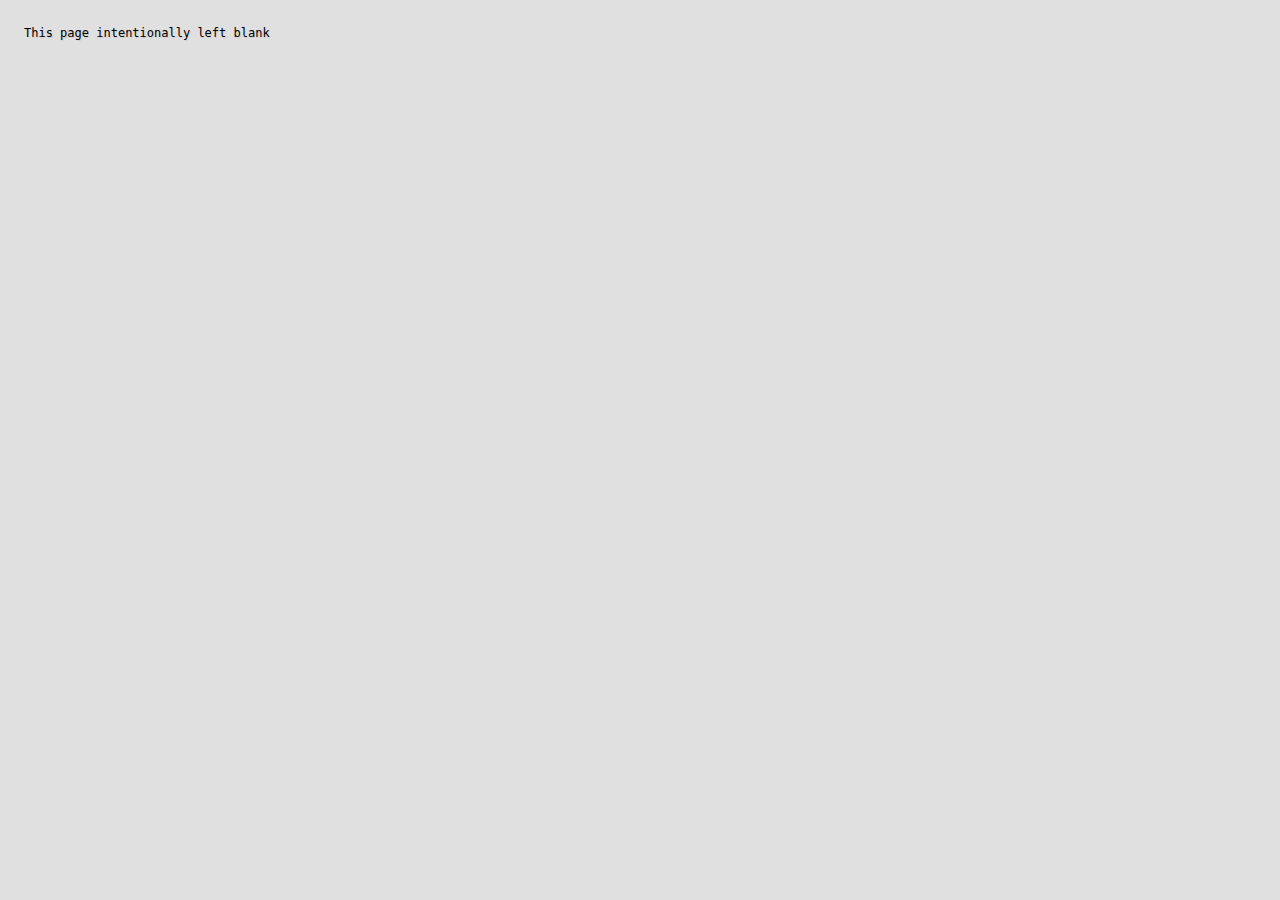
<file: index.html>
<!DOCTYPE HTML PUBLIC "-//W3C//DTD HTML 4.01//EN"
"http://www.w3.org/TR/html4/strict.dtd">
<html lang="en">
<head>
  <meta name="generator" content=
  "HTML Tidy for HTML5 for Linux version 5.8.0">
  <meta http-equiv="Content-Type" content=
  "text/html; charset=utf-8">
  <title>This Page Intentionally Left Blank</title>
  <meta name="Blank" content=";-)">
  <meta name="Robots" content="index, follow">
  <meta name="Viewport" content="width=720">
  <style type="text/css">
  html, body {background-color:#e0e0e0;color:#000;margin:0;padding:0;} body {font-family:"DejaVu Sans Mono","Liberation Mono",Monaco,Menlo,Inconsolata,"Andale Mono",monospace;font-size:75.01%;line-height:1.5;padding:1em 2em;} p {text-shadow:#ccc 1px 1px 1px;}
  </style>
</head>
<body id="this-page-intentionally-left-blank.org">
  <p>This page intentionally left blank</p>
</body>
</html>
</file>
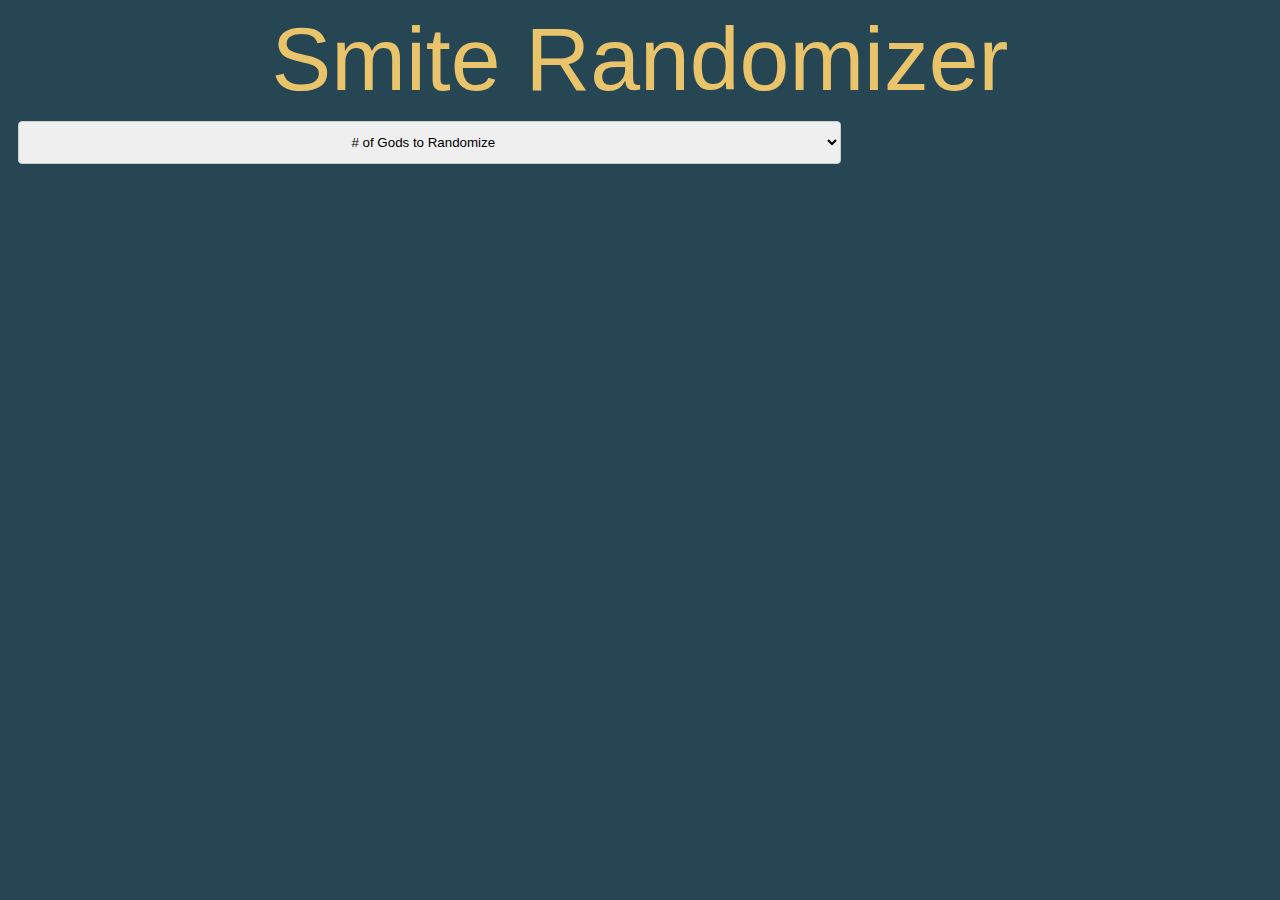
<file: smite/randomizer/index.html>
<html>
  <head>
    <meta content="text/html;charset=utf-8" http-equiv="Content-Type">
    <meta content="utf-8" http-equiv="encoding">
    <meta name="viewport" content="width=device-width, initial-scale=1.0" />
    <script src="main.js" defer />
    </script>
    <link rel="stylesheet" type="text/css" href="./main.css" />
    <title>Smite Randomizer</title>
  </head>
  <body>
    <header>Smite Randomizer</header>
      <div class="row">
        <div class="col-8">
          <select id="numGods" onchange="updateRandomizeButton()">
            <option value="default" selected># of Gods to Randomize</option>
            <option value="1">One</option>
            <option value="2">Two</option>
            <option value="3">Three</option>
            <option value="4">Four</option>
            <option value="5">Five</option>
          </select>
        </div>
        <div class="col-4 submit">
          <button id="randomize" onclick="selectRandom()" hidden="true">Randomize</button>
        </div>
      </div>
      <div class="row">
      </div>
      <div class="row">
        <div id="chosen-gods" class="col-12"></div>
      </div>
  </body>
</html>
</file>
<file: smite/randomizer/main.css>
* {
  box-sizing: border-box;
}

body {
  background-color: #264653;
  color: #F4A261;
  font-family: "Lucida Sans", sans-serif;
}

header {
  color: #E9C46A;
  font-size: 7vw;
  text-align: center;
}

button#randomize {
  /* background-color: #E76F51; */
  /* color: #2A9D8F; */
  /* color: #264653; */
  font-weight: bold;
  padding: 12px 20px;
  border: none;
  border-radius: 4px;
  cursor: pointer;
  width: 100%;
}

select {
  text-align: center;
  width: 100%;
  padding: 12px;
  border: 1px solid #ccc;
  border-radius: 4px;
  resize: vertical;
}

label {
  padding: 12px 12px 12px 0;
  display: inline-block;
}

.row:after {
  content: "";
  display: table;
  clear: both;
}

div.submit {
  /* text-align: center; */
  float: right;
}

div#chosen-gods {
  text-align: center;
}

[class*="col-"] {
    width: 100%;
    margin-top: 0;
    float: left;
    padding: 10px;
}

@media only screen and (min-width: 600px) {
  .col-1 {width: 8.33%;}
  .col-2 {width: 16.66%;}
  .col-3 {width: 25%;}
  .col-4 {width: 33.33%;}
  .col-5 {width: 41.66%;}
  .col-6 {width: 50%;}
  .col-7 {width: 58.33%;}
  .col-8 {width: 66.66%;}
  .col-9 {width: 75%;}
  .col-10 {width: 83.33%;}
  .col-11 {width: 91.66%;}
  .col-12 {width: 100%;}
}
</file>
